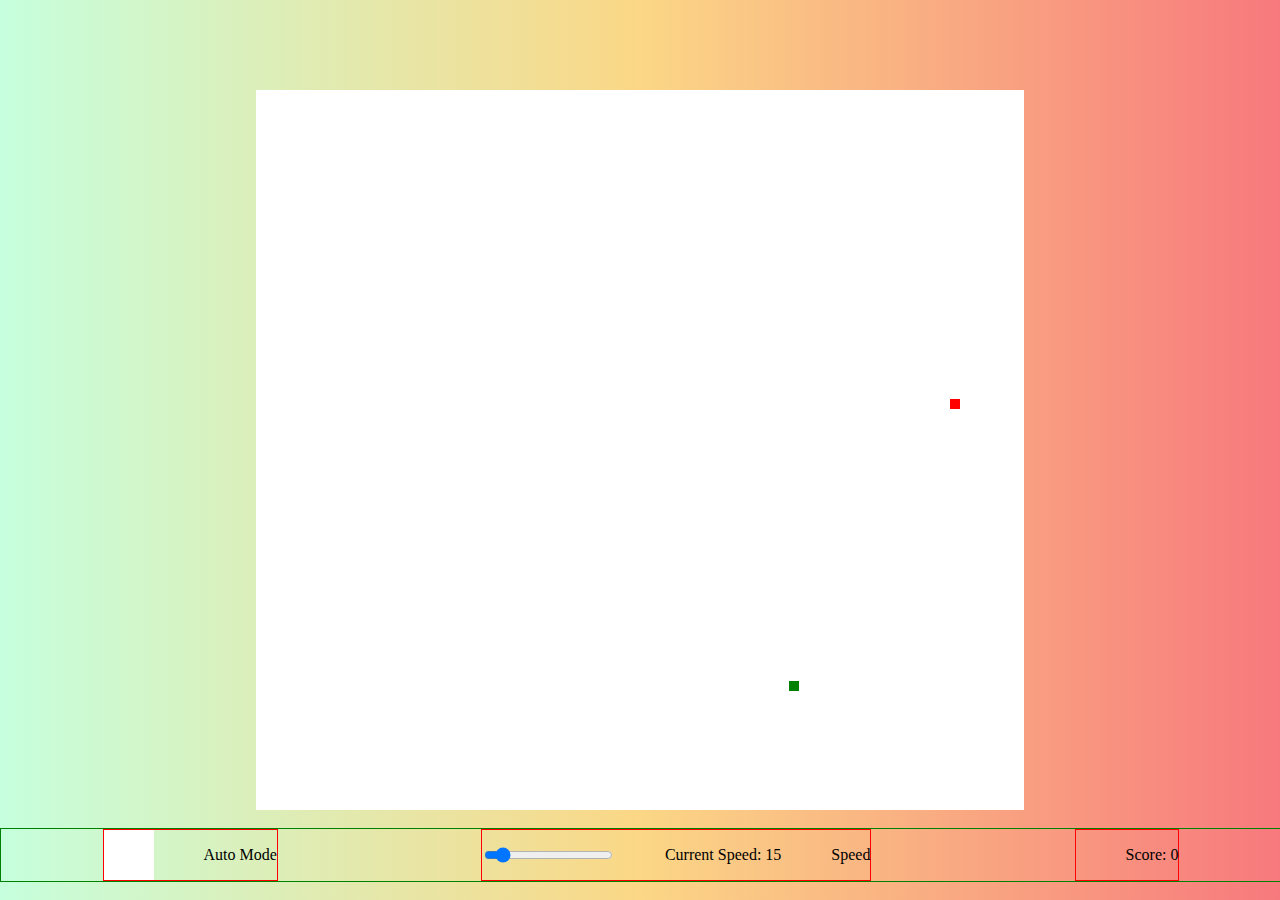
<file: index.html>
<!DOCTYPE html>
<html lang="en">
<head>
    <meta charset="UTF-8">
    <meta name="viewport" content="width=device-width, initial-scale=1.0">
    <meta http-equiv="X-UA-Compatible" content="ie=edge">
    <title>SomeName</title>
    <link rel='stylesheet' href='style/style.css'>
</head>
<body>
    <div class="wrap">
        <canvas class='someCanv'></canvas>
    </div>
    <div class="wrap_box_el">
            <div class="wrap_mini">
                <div class="checker"></div>
                <p>Auto Mode</p>
            </div>
            <div class="wrap_mini">
                <input type='range' step='1' min='1' max='150' value='15' class="speed_snake"></input>
                <p class='CurrentSpeed'>Current Speed:</p>
                <p>Speed</p>
            </div>
            <div class="wrap_mini">
                <p class='Score_snake'>Score: 0</p>
            </div>
    </div>
    <!-- <div class="titr">
        <p>Game Over</p>
    </div> -->
    


    <script src='script/main.js'></script>
</body>
</html>
</file>
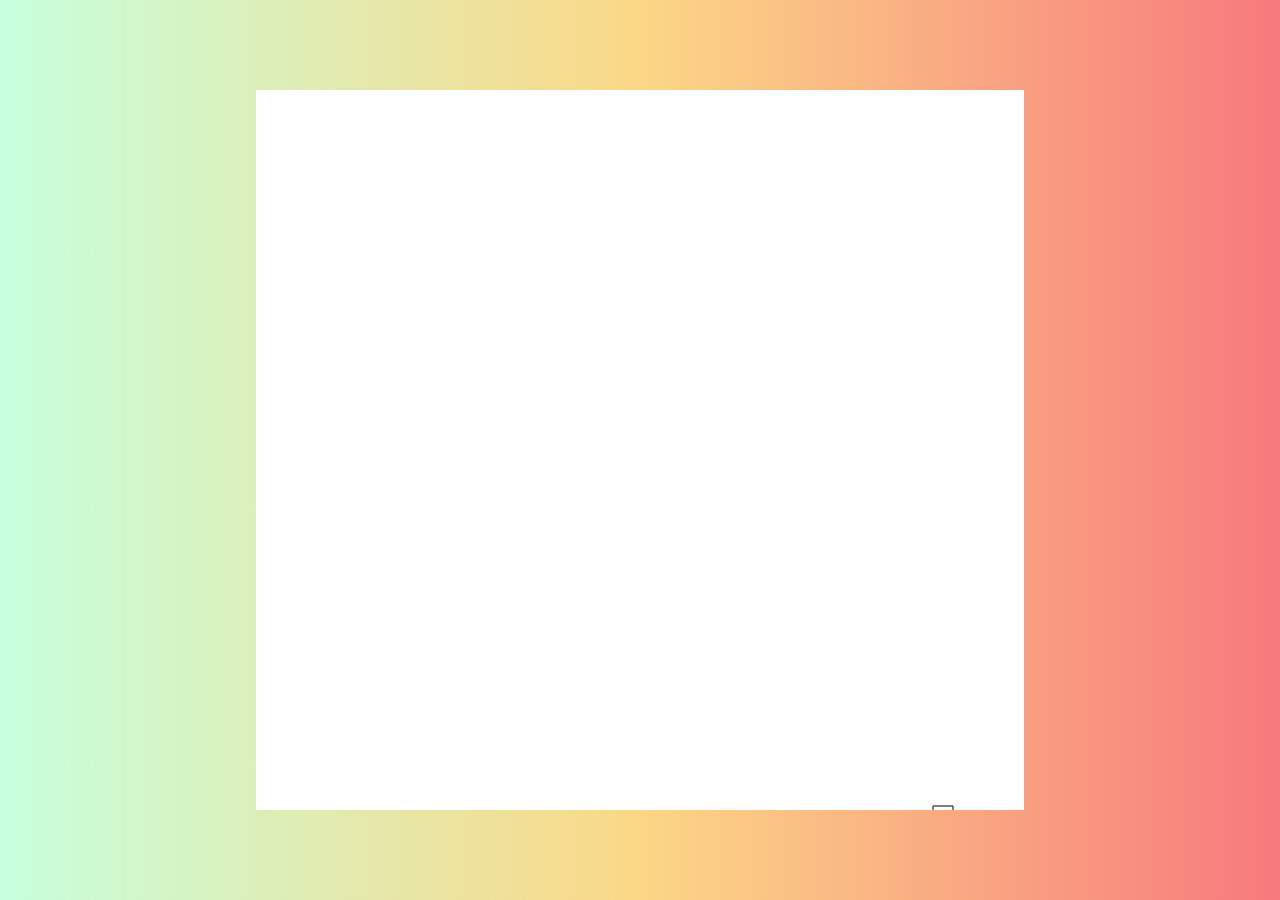
<file: html/index.html>
<!DOCTYPE html>
<html lang="en">
<head>
    <meta charset="UTF-8">
    <meta name="viewport" content="width=device-width, initial-scale=1.0">
    <meta http-equiv="X-UA-Compatible" content="ie=edge">
    <title>SomeName</title>
    <link rel='stylesheet' href='style/style.css'>
</head>
<body>
    <div class="wrap">
        <canvas class='someCanv'></canvas>
    </canvas>
    


    <script src='script/main.js'></script>
</body>
</html>
</file>
<file: style/style.css>
body{
    margin: 0;
    height:100vh;
    padding: 0;
    background-image: linear-gradient(to right,#C6FFDD,#FBD786,#f7797d);
    overflow-x:hidden;
}
.wrap{
    width:100vw;
    height:100vh;
    display:flex;
    align-items:center;
    justify-content:center;
}
.someCanv{
    width:0px;
    height:0px;
    background-color:white;
    /* border:1px solid white; */
}
.wrap_box_el{
    border:1px solid green;
    width:100vw;
    margin-top:-8vh;
    position:absolute;
    display:flex;
    align-items:center;
    justify-content:space-around;
}
.wrap_mini{
    border:1px solid red;
    display:flex;
    align-items:center;
    justify-content:center;
    /* margin-bottom:100px; */

}
.wrap_mini p{
    margin-left:50px;
}

.checker{
    width: 50px;
    height:50px;
    background-color: white;
}
.checker:hover{
    cursor:pointer;
    border:1px solid black;
}
/* .titr{
    position:absolute;
    width:100vw;
    height:120vh;
    background-color: black;
    opacity:0.67;
    top:0;
    display:flex;
    align-items:center;
    justify-content:center;
}
.titr:hover{
    cursor:pointer;
}
.titr p {
    margin: 0;
    padding: 0;
    font-size:76px;
    color:white;
} */
.hidden{
    display:none;
}
</file>
<file: html/style/style.css>
body{
    margin: 0;
    height:100vh;
    padding: 0;
    background-image: linear-gradient(to right,#C6FFDD,#FBD786,#f7797d);
}
.wrap{
    width:100vw;
    height:100vh;
    display:flex;
    align-items:center;
    justify-content:center;
}
.someCanv{
    width:0px;
    height:0px;
    background-color:white;
    /* border:1px solid white; */
}
</file>
